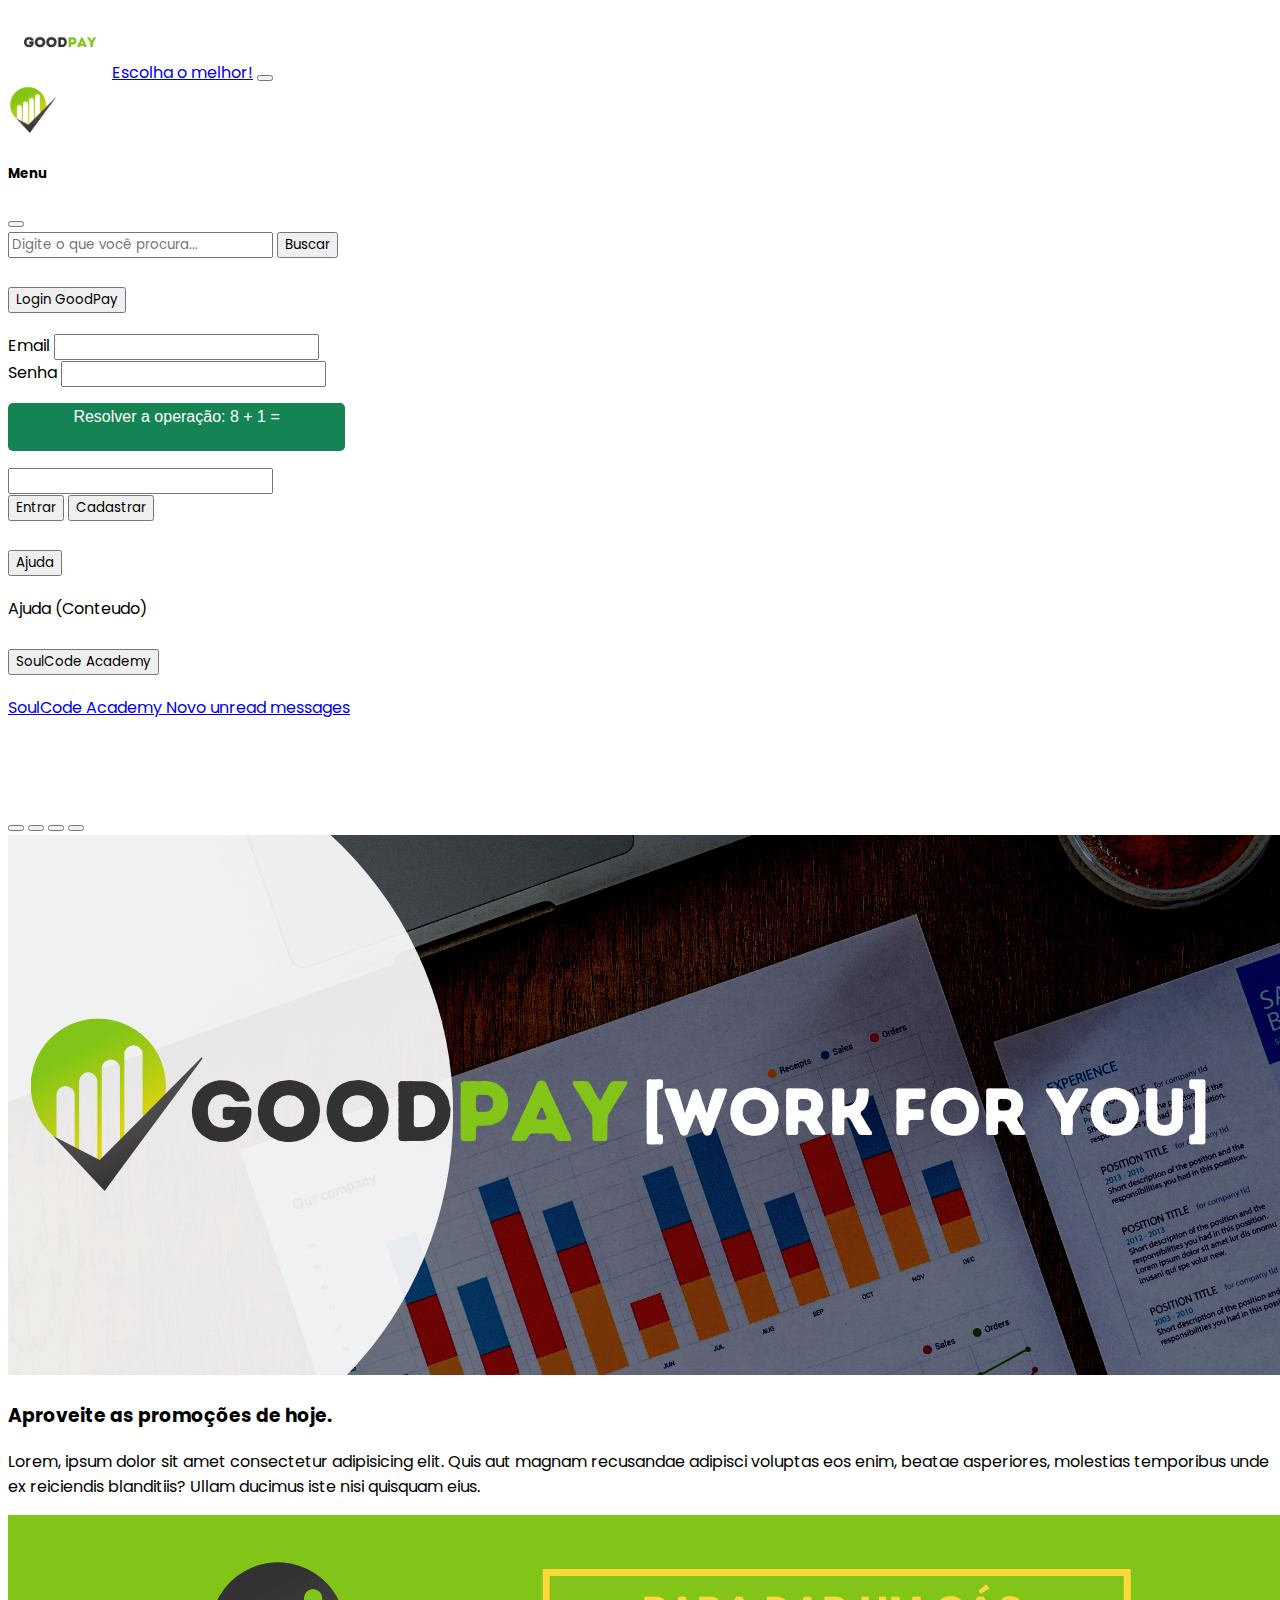
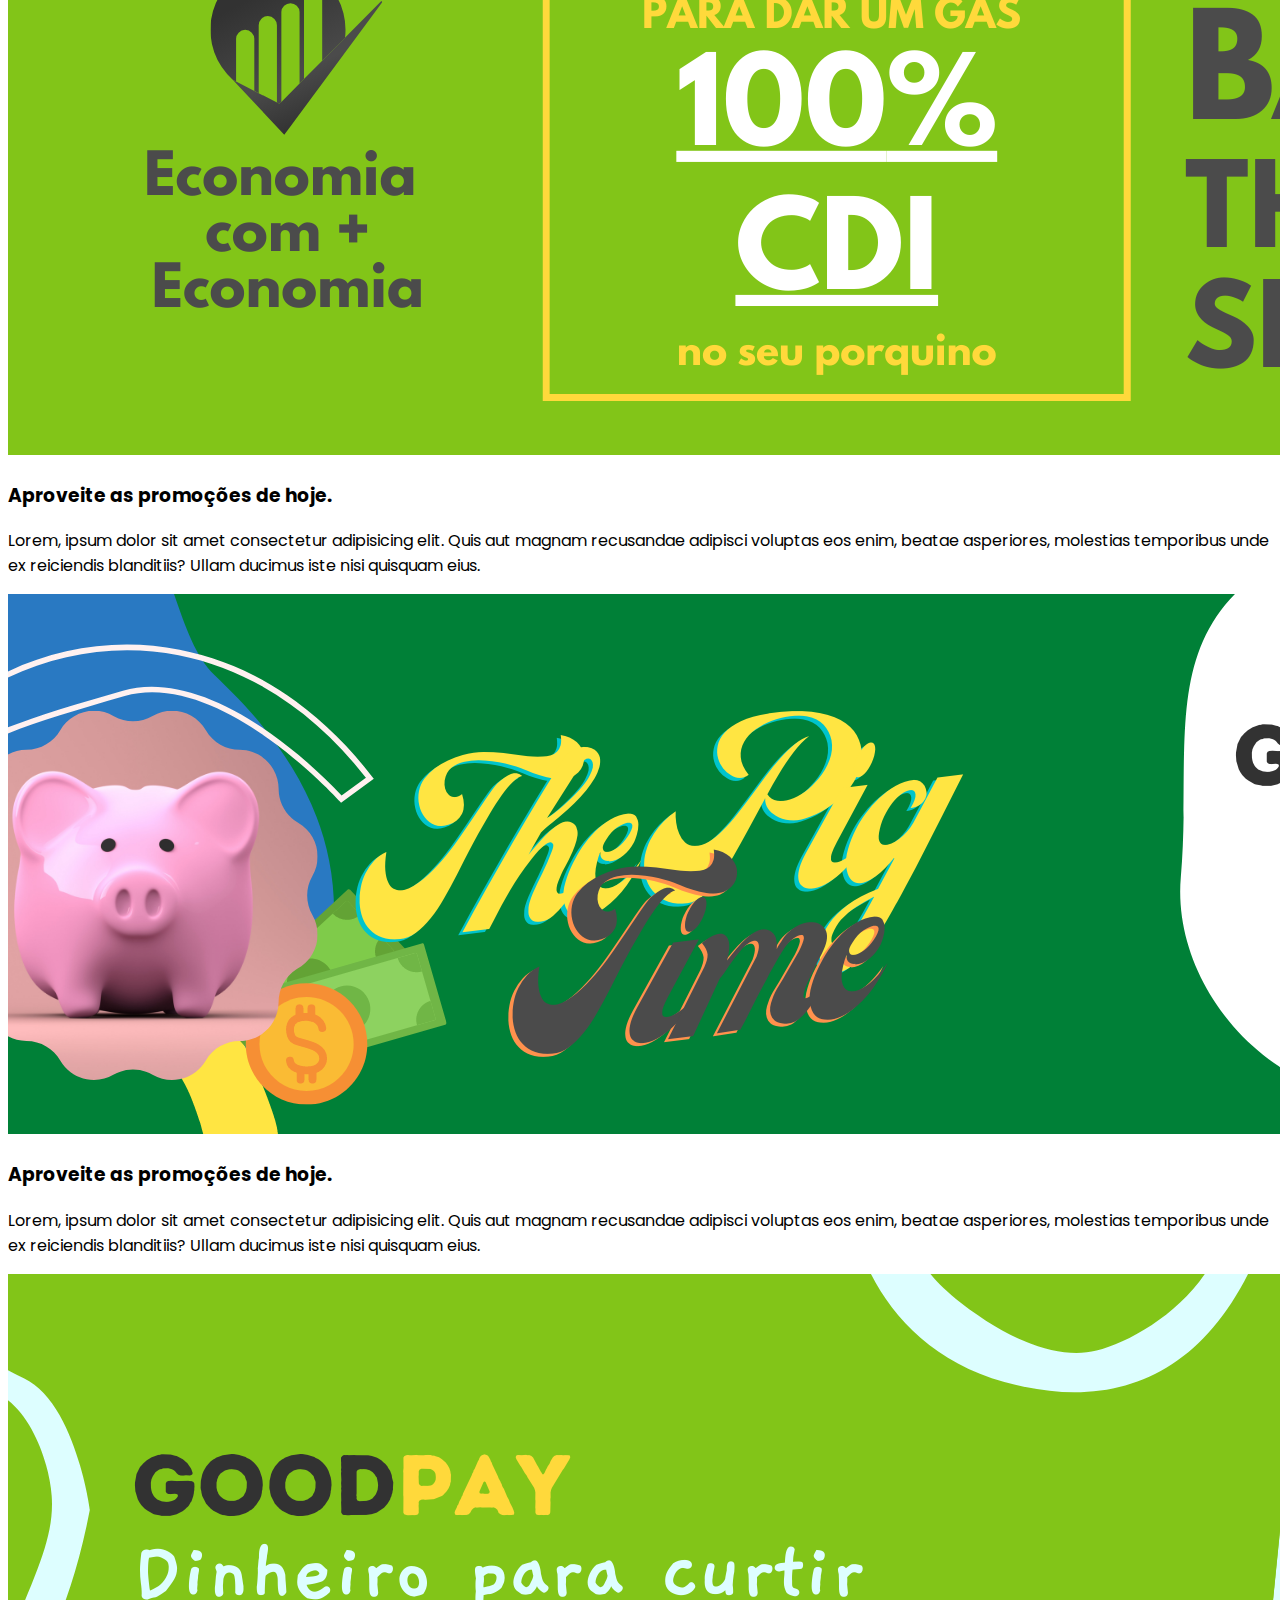
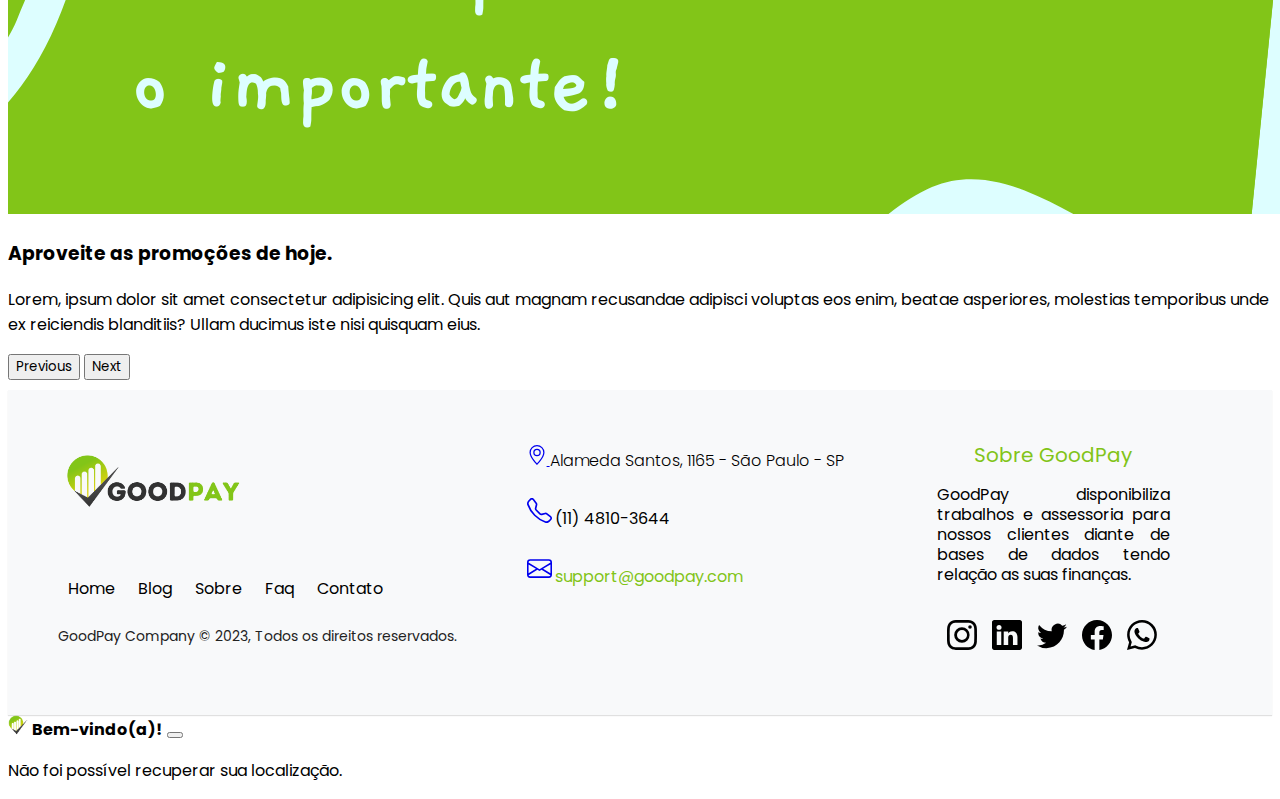
<file: index.html>
<!DOCTYPE html>
<html lang="pt-br">

<head>
    <meta charset="utf-8" />
    <meta name="viewport" content="width=device-width, initial-scale=1" />
    <title>Goodpay</title>
    <link href="https://cdn.jsdelivr.net/npm/bootstrap@5.3.0-alpha1/dist/css/bootstrap.min.css" rel="stylesheet"
        integrity="sha384-GLhlTQ8iRABdZLl6O3oVMWSktQOp6b7In1Zl3/Jr59b6EGGoI1aFkw7cmDA6j6gD" crossorigin="anonymous" />
    <link rel="stylesheet" href="./css/style.css" />
    <link rel="stylesheet" href="./css/geolocation-style.css">
    <link rel="preconnect" href="https://fonts.googleapis.com">
    <link rel="preconnect" href="https://fonts.gstatic.com" crossorigin>
    <link href="https://fonts.googleapis.com/css2?family=Poppins:wght@200;300;400;500&display=swap" rel="stylesheet">
    <link rel="stylesheet" href="css/footer.css">
</head>

<body>
    <header>
        <!-- NAVBAR - INICIO -->
        <nav class="navbar bg-body-tertiary fixed-top">
            <div class="container-fluid">
                <img src="./images/logo/GoodPayBanner.png" alt="Logo Banner" id="logo-header" />
                <a class="navbar-brand" href="#">Escolha o melhor!</a>
                <!-- OFFCANVAS - INICIO -->
                <button class="navbar-toggler" type="button" data-bs-toggle="offcanvas"
                    data-bs-target="#offcanvasNavbar" aria-controls="offcanvasNavbar">
                    <span class="navbar-toggler-icon"></span>
                </button>
                <div class="offcanvas offcanvas-end" tabindex="-1" id="offcanvasNavbar"
                    aria-labelledby="offcanvasNavbarLabel">
                    <div class="offcanvas-header">
                        <img src="./images/logo/GoodPay.png" alt="Logo" />
                        <h5 class="offcanvas-title" id="offcanvasNavbarLabel">Menu</h5>
                        <button type="button" class="btn-close" data-bs-dismiss="offcanvas" aria-label="Close"></button>
                    </div>
                    <div class="offcanvas-body">
                        <form class="d-flex mt-3" role="search">
                            <input class="form-control me-2" type="search" placeholder="Digite o que você procura..."
                                aria-label="Search" />
                            <button class="btn btn-outline-success" type="submit">
                                Buscar
                            </button>
                        </form>
                        <!-- ACCORDION - INICIO -->
                        <div class="accordion accordion-flush mt-4" id="accordionFlushExample">
                            <div class="accordion-item">
                                <h2 class="accordion-header" id="flush-headingOne">
                                    <button class="accordion-button collapsed" type="button" data-bs-toggle="collapse"
                                        data-bs-target="#flush-collapseOne" aria-expanded="false"
                                        aria-controls="flush-collapseOne">
                                        Login GoodPay
                                    </button>
                                </h2>
                                <div id="flush-collapseOne" class="accordion-collapse collapse"
                                    aria-labelledby="flush-headingOne" data-bs-parent="#accordionFlushExample">
                                    <div class="accordion-body">
                                        <!-- FORM LOGIN - INICIO -->
                                        <form>
                                            <div class="input-group input-group-lg mb-3">
                                                <span class="input-group-text"
                                                    id="inputGroup-sizing-default">Email</span>
                                                <input id="email" type="text" required class="form-control"
                                                    aria-label="Sizing example input"
                                                    aria-describedby="inputGroup-sizing-default" />
                                            </div>
                                            <div class="input-group input-group-lg mb-3">
                                                <span class="input-group-text"
                                                    id="inputGroup-sizing-default">Senha</span>
                                                <input id="senha" type="password" required class="form-control"
                                                    aria-label="Sizing example input"
                                                    aria-describedby="inputGroup-sizing-default" />
                                            </div>
                                            
                                            <form action="">
                                                <p id="aleatorio"></p>
                                                <input id="resposta" class="form-control mb-3" type="number" required class="form-control" aria-label="Sizing example input" aria-describedby="inputGroup-sizing-default">
                                                
                                            </form>


                                            <div class="d-grid gap-2">
                                                <button id="btn-entrar" type="button" class="btn btn-outline-success">
                                                    Entrar
                                                </button>
                                                <button class="btn btn-outline-dark" type="button">
                                                    Cadastrar
                                                </button>
                                            </div>
                                        </form>
                                        <!-- FORM LOGIN - FIM-->
                                    </div>
                                </div>
                            </div>
                            <div class="accordion-item">
                                <h2 class="accordion-header" id="flush-headingTwo">
                                    <button class="accordion-button collapsed" type="button" data-bs-toggle="collapse"
                                        data-bs-target="#flush-collapseTwo" aria-expanded="false"
                                        aria-controls="flush-collapseTwo">
                                        Ajuda
                                    </button>
                                </h2>
                                <div id="flush-collapseTwo" class="accordion-collapse collapse"
                                    aria-labelledby="flush-headingTwo" data-bs-parent="#accordionFlushExample">
                                    <div class="accordion-body">Ajuda (Conteudo)</div>
                                </div>
                            </div>
                            <div class="accordion-item">
                                <h2 class="accordion-header" id="flush-headingThree">
                                    <button class="accordion-button collapsed" type="button" data-bs-toggle="collapse"
                                        data-bs-target="#flush-collapseThree" aria-expanded="false"
                                        aria-controls="flush-collapseThree">
                                        SoulCode Academy
                                    </button>
                                </h2>
                                <div id="flush-collapseThree" class="accordion-collapse collapse"
                                    aria-labelledby="flush-headingThree" data-bs-parent="#accordionFlushExample">
                                    <div class="accordion-body">
                                        <a href="https://soulcode.com" target="_blank"
                                            class="btn btn-primary position-relative">
                                            SoulCode Academy
                                            <!-- BADGE - INICIO -->
                                            <span
                                                class="position-absolute top-0 start-100 translate-middle badge rounded-pill bg-danger">
                                                Novo
                                                <span class="visually-hidden">unread messages</span>
                                            </span>
                                            <!-- BADGE - FIM -->
                                        </a>
                                    </div>
                                </div>
                            </div>
                        </div>
                        <!-- ACCORDION - FIM -->
                    </div>
                </div>
                <!-- OFFCANVAS - FIM -->
            </div>
        </nav>
        <!-- NAVBAR - FIM -->
    </header>

    <main class="container">
        <!-- CAROUSEL - INICIO -->
        <div id="carouselExampleIndicators" class="carousel slide">
            <div class="carousel-indicators">
                <button type="button" data-bs-target="#carouselExampleIndicators" data-bs-slide-to="0" class="active"
                    aria-current="true" aria-label="Slide 1"></button>
                <button type="button" data-bs-target="#carouselExampleIndicators" data-bs-slide-to="1"
                    aria-label="Slide 2"></button>
                <button type="button" data-bs-target="#carouselExampleIndicators" data-bs-slide-to="2"
                    aria-label="Slide 3"></button>
                <button type="button" data-bs-target="#carouselExampleIndicators" data-bs-slide-to="3"
                    aria-label="Slide 4"></button>
            </div>
            <div class="carousel-inner">
                <div class="carousel-item active">
                    <!-- CARD1 - INICIO -->
                    <div class="card">
                        <img src="./images/banner/BannerGoodPay.png" class="d-block w-100" alt="Banner Carousel" />
                        <div class="card-body">
                            <h3 class="card-title">Aproveite as promoções de hoje.</h3>
                            <p class="card-text">
                                Lorem, ipsum dolor sit amet consectetur adipisicing elit. Quis
                                aut magnam recusandae adipisci voluptas eos enim, beatae
                                asperiores, molestias temporibus unde ex reiciendis
                                blanditiis? Ullam ducimus iste nisi quisquam eius.
                            </p>
                        </div>
                    </div>
                    <!-- CARD1 - FIM -->
                </div>
                <div class="carousel-item">
                    <!-- CARD2 - INICIO -->
                    <div class="card">
                        <img src="./images/banner/BannerGoodPay2.png" class="d-block w-100" alt="Banner Carousel" />
                        <div class="card-body">
                            <h3 class="card-title">Aproveite as promoções de hoje.</h3>
                            <p class="card-text">
                                Lorem, ipsum dolor sit amet consectetur adipisicing elit. Quis
                                aut magnam recusandae adipisci voluptas eos enim, beatae
                                asperiores, molestias temporibus unde ex reiciendis
                                blanditiis? Ullam ducimus iste nisi quisquam eius.
                            </p>
                        </div>
                    </div>
                    <!-- CARD2 - FIM -->
                </div>
                <div class="carousel-item">
                    <!-- CARD3 - INICIO -->
                    <div class="card">
                        <img src="./images/banner/BannerGoodPay3.png" class="d-block w-100" alt="Banner Carousel" />
                        <div class="card-body">
                            <h3 class="card-title">Aproveite as promoções de hoje.</h3>
                            <p class="card-text">
                                Lorem, ipsum dolor sit amet consectetur adipisicing elit. Quis
                                aut magnam recusandae adipisci voluptas eos enim, beatae
                                asperiores, molestias temporibus unde ex reiciendis
                                blanditiis? Ullam ducimus iste nisi quisquam eius.
                            </p>
                        </div>
                    </div>
                    <!-- CARD3 - FIM -->
                </div>
                <div class="carousel-item">
                    <!-- CARD4 - INICIO -->
                    <div class="card">
                        <img src="./images/banner/BannerGoodPay4.png" class="d-block w-100" alt="Banner Carousel" />
                        <div class="card-body">
                            <h3 class="card-title">Aproveite as promoções de hoje.</h3>
                            <p class="card-text">
                                Lorem, ipsum dolor sit amet consectetur adipisicing elit. Quis
                                aut magnam recusandae adipisci voluptas eos enim, beatae
                                asperiores, molestias temporibus unde ex reiciendis
                                blanditiis? Ullam ducimus iste nisi quisquam eius.
                            </p>
                        </div>
                    </div>
                    <!-- CARD4 - FIM -->
                </div>
            </div>
            <button class="carousel-control-prev" type="button" data-bs-target="#carouselExampleIndicators"
                data-bs-slide="prev">
                <span class="carousel-control-prev-icon" aria-hidden="true"></span>
                <span class="visually-hidden">Previous</span>
            </button>
            <button class="carousel-control-next" type="button" data-bs-target="#carouselExampleIndicators"
                data-bs-slide="next">
                <span class="carousel-control-next-icon" aria-hidden="true"></span>
                <span class="visually-hidden">Next</span>
            </button>
        </div>
        <!-- CAROUSEL - FIM -->        
    </main>
    <!-- Footer Inicio -->
    <footer class="footer-distributed">
        <div id="principal">
        <div class="footer-left">
            <img id="logoFooter" src="./images/logo/goodplayH.png" alt="" />

            <p class="footer-links">
                <a href="#" class="link-1">Home</a>
                
                <a href="#" class="link-1">Blog</a>
            
                
            
                <a href="#" class="link-1">Sobre</a>
                
                <a href="#" class="link-1">Faq</a>
                
                <a href="#" class="link-1">Contato</a>
            </p>

            <p class="footer-company-name">GoodPay Company © 2023, Todos os direitos reservados.</p>
        </div>

        <div class="footer-center">
            <div>
                <a href="https://www.google.com/maps/dir/-22.7241264,-43.5152322/soulcode/@-22.9919308,-47.3220165,7z/data=!3m1!4b1!4m9!4m8!1m1!4e1!1m5!1m1!1s0x94ce5746406ee8f7:0x32bbd06ffc892321!2m2!1d-46.6542042!2d-23.5655554" target="_blank"><svg xmlns="http://www.w3.org/2000/svg" width="20" height="20" fill="currentColor"
                        class="bi bi-geo-alt" viewBox="0 0 16 16">
                        <path
                            d="M12.166 8.94c-.524 1.062-1.234 2.12-1.96 3.07A31.493 31.493 0 0 1 8 14.58a31.481 31.481 0 0 1-2.206-2.57c-.726-.95-1.436-2.008-1.96-3.07C3.304 7.867 3 6.862 3 6a5 5 0 0 1 10 0c0 .862-.305 1.867-.834 2.94zM8 16s6-5.686 6-10A6 6 0 0 0 2 6c0 4.314 6 10 6 10z" />
                        <path d="M8 8a2 2 0 1 1 0-4 2 2 0 0 1 0 4zm0 1a3 3 0 1 0 0-6 3 3 0 0 0 0 6z" />
                    </svg>
                </a>

                <p><span id="endereco">Alameda Santos, 1165 - São Paulo - SP </span></p>
            </div>
            <br />
            <div>
                <a href="#"><svg xmlns="http://www.w3.org/2000/svg" width="25px" height="25px" fill="currentColor"
                        class="bi bi-telephone" viewBox="0 0 16 16">
                        <path
                            d="M3.654 1.328a.678.678 0 0 0-1.015-.063L1.605 2.3c-.483.484-.661 1.169-.45 1.77a17.568 17.568 0 0 0 4.168 6.608 17.569 17.569 0 0 0 6.608 4.168c.601.211 1.286.033 1.77-.45l1.034-1.034a.678.678 0 0 0-.063-1.015l-2.307-1.794a.678.678 0 0 0-.58-.122l-2.19.547a1.745 1.745 0 0 1-1.657-.459L5.482 8.062a1.745 1.745 0 0 1-.46-1.657l.548-2.19a.678.678 0 0 0-.122-.58L3.654 1.328zM1.884.511a1.745 1.745 0 0 1 2.612.163L6.29 2.98c.329.423.445.974.315 1.494l-.547 2.19a.678.678 0 0 0 .178.643l2.457 2.457a.678.678 0 0 0 .644.178l2.189-.547a1.745 1.745 0 0 1 1.494.315l2.306 1.794c.829.645.905 1.87.163 2.611l-1.034 1.034c-.74.74-1.846 1.065-2.877.702a18.634 18.634 0 0 1-7.01-4.42 18.634 18.634 0 0 1-4.42-7.009c-.362-1.03-.037-2.137.703-2.877L1.885.511z" />
                    </svg></a>
                <p>(11) 4810-3644</p>
            </div>
            <br />
            <div >
                <a href="#"><svg xmlns="http://www.w3.org/2000/svg" width="25px" height="25px" fill="currentColor"
                        class="bi bi-envelope" viewBox="0 0 16 16">
                        <path
                            d="M0 4a2 2 0 0 1 2-2h12a2 2 0 0 1 2 2v8a2 2 0 0 1-2 2H2a2 2 0 0 1-2-2V4Zm2-1a1 1 0 0 0-1 1v.217l7 4.2 7-4.2V4a1 1 0 0 0-1-1H2Zm13 2.383-4.708 2.825L15 11.105V5.383Zm-.034 6.876-5.64-3.471L8 9.583l-1.326-.795-5.64 3.47A1 1 0 0 0 2 13h12a1 1 0 0 0 .966-.741ZM1 11.105l4.708-2.897L1 5.383v5.722Z" />
                    </svg></a>
                <p><a href="#" id="email">support@goodpay.com</a></p>
            </div>
        </div>

        <div class="footer-right">
            <p class="footer-company-about">
                <span>Sobre GoodPay</span>
                GoodPay disponibiliza trabalhos e assessoria para nossos clientes diante de bases de dados tendo relação as suas finanças. </p>
            </p>

            <div class="footer-icons">
                <a href="#" class="iconsFooter">
                    <svg xmlns="http://www.w3.org/2000/svg" width="30px" height="30px" fill=""
                        class="bi bi-instagram" viewBox="0 0 16 16">
                        <path
                            d="M8 0C5.829 0 5.556.01 4.703.048 3.85.088 3.269.222 2.76.42a3.917 3.917 0 0 0-1.417.923A3.927 3.927 0 0 0 .42 2.76C.222 3.268.087 3.85.048 4.7.01 5.555 0 5.827 0 8.001c0 2.172.01 2.444.048 3.297.04.852.174 1.433.372 1.942.205.526.478.972.923 1.417.444.445.89.719 1.416.923.51.198 1.09.333 1.942.372C5.555 15.99 5.827 16 8 16s2.444-.01 3.298-.048c.851-.04 1.434-.174 1.943-.372a3.916 3.916 0 0 0 1.416-.923c.445-.445.718-.891.923-1.417.197-.509.332-1.09.372-1.942C15.99 10.445 16 10.173 16 8s-.01-2.445-.048-3.299c-.04-.851-.175-1.433-.372-1.941a3.926 3.926 0 0 0-.923-1.417A3.911 3.911 0 0 0 13.24.42c-.51-.198-1.092-.333-1.943-.372C10.443.01 10.172 0 7.998 0h.003zm-.717 1.442h.718c2.136 0 2.389.007 3.232.046.78.035 1.204.166 1.486.275.373.145.64.319.92.599.28.28.453.546.598.92.11.281.24.705.275 1.485.039.843.047 1.096.047 3.231s-.008 2.389-.047 3.232c-.035.78-.166 1.203-.275 1.485a2.47 2.47 0 0 1-.599.919c-.28.28-.546.453-.92.598-.28.11-.704.24-1.485.276-.843.038-1.096.047-3.232.047s-2.39-.009-3.233-.047c-.78-.036-1.203-.166-1.485-.276a2.478 2.478 0 0 1-.92-.598 2.48 2.48 0 0 1-.6-.92c-.109-.281-.24-.705-.275-1.485-.038-.843-.046-1.096-.046-3.233 0-2.136.008-2.388.046-3.231.036-.78.166-1.204.276-1.486.145-.373.319-.64.599-.92.28-.28.546-.453.92-.598.282-.11.705-.24 1.485-.276.738-.034 1.024-.044 2.515-.045v.002zm4.988 1.328a.96.96 0 1 0 0 1.92.96.96 0 0 0 0-1.92zm-4.27 1.122a4.109 4.109 0 1 0 0 8.217 4.109 4.109 0 0 0 0-8.217zm0 1.441a2.667 2.667 0 1 1 0 5.334 2.667 2.667 0 0 1 0-5.334z" />
                    </svg></a>

                <a href="#" class="iconsFooter"><svg xmlns="http://www.w3.org/2000/svg" width="30px" height="30px" fill=""
                        class="bi bi-linkedin" viewBox="0 0 16 16">
                        <path
                            d="M0 1.146C0 .513.526 0 1.175 0h13.65C15.474 0 16 .513 16 1.146v13.708c0 .633-.526 1.146-1.175 1.146H1.175C.526 16 0 15.487 0 14.854V1.146zm4.943 12.248V6.169H2.542v7.225h2.401zm-1.2-8.212c.837 0 1.358-.554 1.358-1.248-.015-.709-.52-1.248-1.342-1.248-.822 0-1.359.54-1.359 1.248 0 .694.521 1.248 1.327 1.248h.016zm4.908 8.212V9.359c0-.216.016-.432.08-.586.173-.431.568-.878 1.232-.878.869 0 1.216.662 1.216 1.634v3.865h2.401V9.25c0-2.22-1.184-3.252-2.764-3.252-1.274 0-1.845.7-2.165 1.193v.025h-.016a5.54 5.54 0 0 1 .016-.025V6.169h-2.4c.03.678 0 7.225 0 7.225h2.4z" />
                    </svg></a>

                    <a href="#" class="iconsFooter">
                        <svg xmlns="http://www.w3.org/2000/svg" width="30px" height="30px" fill="" class="bi bi-twitter" viewBox="0 0 16 16">
                            <path d="M5.026 15c6.038 0 9.341-5.003 9.341-9.334 0-.14 0-.282-.006-.422A6.685 6.685 0 0 0 16 3.542a6.658 6.658 0 0 1-1.889.518 3.301 3.301 0 0 0 1.447-1.817 6.533 6.533 0 0 1-2.087.793A3.286 3.286 0 0 0 7.875 6.03a9.325 9.325 0 0 1-6.767-3.429 3.289 3.289 0 0 0 1.018 4.382A3.323 3.323 0 0 1 .64 6.575v.045a3.288 3.288 0 0 0 2.632 3.218 3.203 3.203 0 0 1-.865.115 3.23 3.23 0 0 1-.614-.057 3.283 3.283 0 0 0 3.067 2.277A6.588 6.588 0 0 1 .78 13.58a6.32 6.32 0 0 1-.78-.045A9.344 9.344 0 0 0 5.026 15z"/>
                          </svg>
                    </a>
                    <a href="#" class="iconsFooter">
                        <svg xmlns="http://www.w3.org/2000/svg" width="30px" height="30px" fill="" class="bi bi-facebook" viewBox="0 0 16 16">
                            <path d="M16 8.049c0-4.446-3.582-8.05-8-8.05C3.58 0-.002 3.603-.002 8.05c0 4.017 2.926 7.347 6.75 7.951v-5.625h-2.03V8.05H6.75V6.275c0-2.017 1.195-3.131 3.022-3.131.876 0 1.791.157 1.791.157v1.98h-1.009c-.993 0-1.303.621-1.303 1.258v1.51h2.218l-.354 2.326H9.25V16c3.824-.604 6.75-3.934 6.75-7.951z"/>
                          </svg>
                    </a>
                    <a href="#" class="iconsFooter">
                        <svg xmlns="http://www.w3.org/2000/svg" width="30px" height="30px" fill="" class="bi bi-whatsapp" viewBox="0 0 16 16">
                            <path d="M13.601 2.326A7.854 7.854 0 0 0 7.994 0C3.627 0 .068 3.558.064 7.926c0 1.399.366 2.76 1.057 3.965L0 16l4.204-1.102a7.933 7.933 0 0 0 3.79.965h.004c4.368 0 7.926-3.558 7.93-7.93A7.898 7.898 0 0 0 13.6 2.326zM7.994 14.521a6.573 6.573 0 0 1-3.356-.92l-.24-.144-2.494.654.666-2.433-.156-.251a6.56 6.56 0 0 1-1.007-3.505c0-3.626 2.957-6.584 6.591-6.584a6.56 6.56 0 0 1 4.66 1.931 6.557 6.557 0 0 1 1.928 4.66c-.004 3.639-2.961 6.592-6.592 6.592zm3.615-4.934c-.197-.099-1.17-.578-1.353-.646-.182-.065-.315-.099-.445.099-.133.197-.513.646-.627.775-.114.133-.232.148-.43.05-.197-.1-.836-.308-1.592-.985-.59-.525-.985-1.175-1.103-1.372-.114-.198-.011-.304.088-.403.087-.088.197-.232.296-.346.1-.114.133-.198.198-.33.065-.134.034-.248-.015-.347-.05-.099-.445-1.076-.612-1.47-.16-.389-.323-.335-.445-.34-.114-.007-.247-.007-.38-.007a.729.729 0 0 0-.529.247c-.182.198-.691.677-.691 1.654 0 .977.71 1.916.81 2.049.098.133 1.394 2.132 3.383 2.992.47.205.84.326 1.129.418.475.152.904.129 1.246.08.38-.058 1.171-.48 1.338-.943.164-.464.164-.86.114-.943-.049-.084-.182-.133-.38-.232z"/>
                          </svg>
                    </a>
            </div>
        </div>
    </div>
    </footer>
    <!-- Footer Fim -->

    <!-- Toast Geolocalização -->
    <div class="toast-container position-fixed bottom-0 end-0 p-3">
        <div id="geolocationToast" class="toast" role="alert" aria-live="assertive" aria-atomic="true">
            <div class="toast-header">
                <img src="./images/logo/GoodPay.png" class="rounded me-2" alt="Logo GoodPay">
                <strong class="me-auto">Bem-vindo(a)!</strong>
                <button type="button" class="btn-close" data-bs-dismiss="toast" aria-label="Close"></button>
            </div>
            <div class="toast-body">
                <p id="text-geolocation">Não foi possível recuperar sua localização.</p>
            </div>
        </div>
    </div>
    <!-- FIM Toast Geolocalização -->
    <script src="https://cdn.jsdelivr.net/npm/bootstrap@5.3.0-alpha1/dist/js/bootstrap.bundle.min.js"
        integrity="sha384-w76AqPfDkMBDXo30jS1Sgez6pr3x5MlQ1ZAGC+nuZB+EYdgRZgiwxhTBTkF7CXvN"
        crossorigin="anonymous"></script>
    <script src="./scripts/main.js"></script>
    <script src="./scripts/geolocation-script.js"></script>
</body>

</html>
</file>
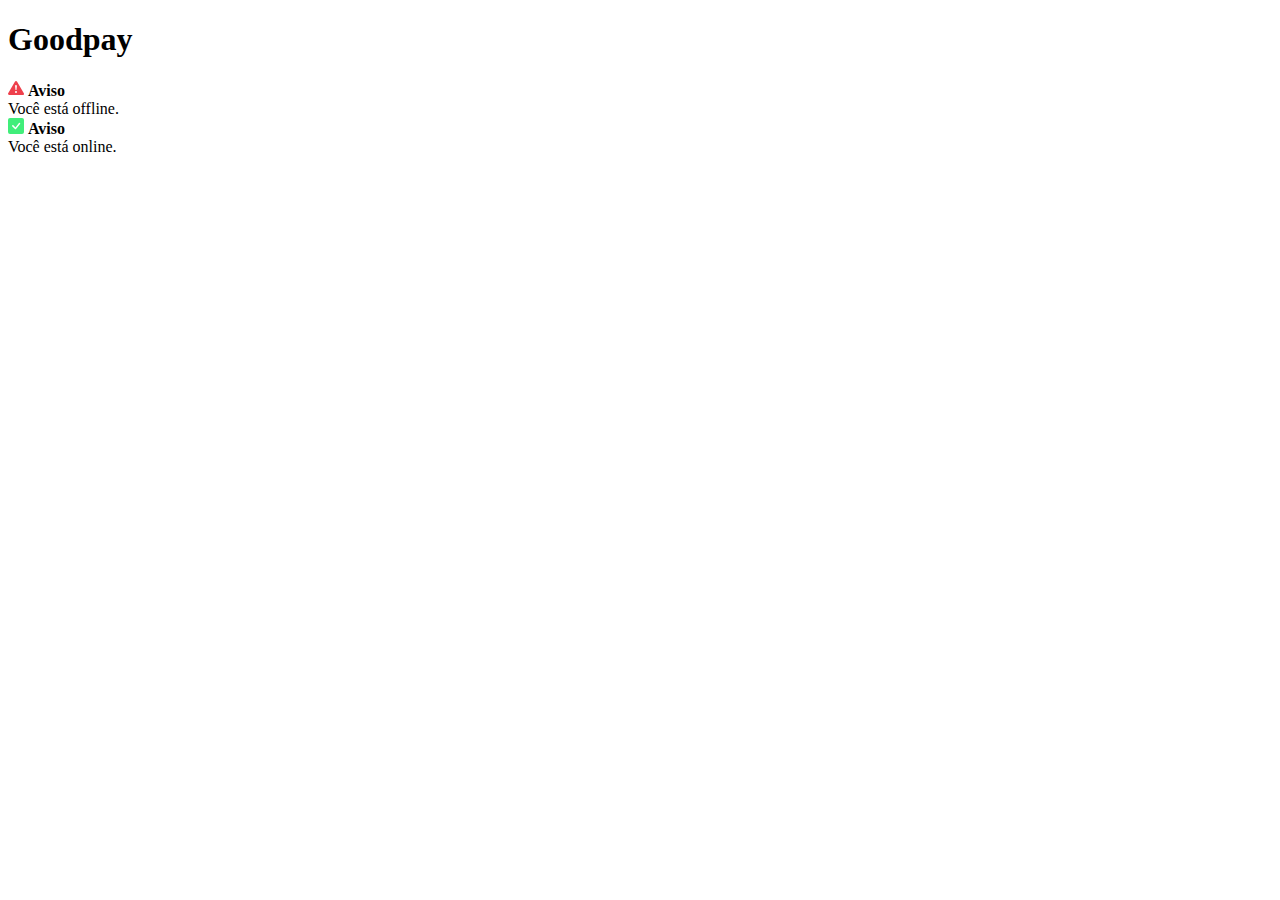
<file: app.html>
<!DOCTYPE html>
<html lang="pt-br">

<head>
  <meta charset="UTF-8" />
  <meta http-equiv="X-UA-Compatible" content="IE=edge" />
  <meta name="viewport" content="width=device-width, initial-scale=1.0" />
  <title>Bem-vindo(a)!</title>
  <link href="https://cdn.jsdelivr.net/npm/bootstrap@5.3.0-alpha1/dist/css/bootstrap.min.css" rel="stylesheet"
    integrity="sha384-GLhlTQ8iRABdZLl6O3oVMWSktQOp6b7In1Zl3/Jr59b6EGGoI1aFkw7cmDA6j6gD" crossorigin="anonymous" />
</head>

<body>
  <h1>Goodpay</h1>

  <div class="toast-container position-fixed bottom-0 end-0 p-3">
    <div id="offlineToast" class="toast" role="alert" aria-live="assertive" aria-atomic="true" data-bs-autohide="false">
      <div class="toast-header">
        <svg xmlns="http://www.w3.org/2000/svg" width="16" height="16" fill="#EE404C" class="bi bi-exclamation-triangle-fill" viewBox="0 0 16 16">
          <path d="M8.982 1.566a1.13 1.13 0 0 0-1.96 0L.165 13.233c-.457.778.091 1.767.98 1.767h13.713c.889 0 1.438-.99.98-1.767L8.982 1.566zM8 5c.535 0 .954.462.9.995l-.35 3.507a.552.552 0 0 1-1.1 0L7.1 5.995A.905.905 0 0 1 8 5zm.002 6a1 1 0 1 1 0 2 1 1 0 0 1 0-2z"/>
        </svg>
        <strong class="me-auto ms-2">Aviso</strong>
      </div>
      <div class="toast-body">
        Você está offline.
      </div>
    </div>
  </div>

  <div class="toast-container position-fixed bottom-0 end-0 p-3">
    <div id="onlineToast" class="toast" role="alert" aria-live="assertive" aria-atomic="true">
      <div class="toast-header">
        <svg xmlns="http://www.w3.org/2000/svg" width="16" height="16" fill="#40ee7a" class="bi bi-check-square-fill" viewBox="0 0 16 16">
          <path d="M2 0a2 2 0 0 0-2 2v12a2 2 0 0 0 2 2h12a2 2 0 0 0 2-2V2a2 2 0 0 0-2-2H2zm10.03 4.97a.75.75 0 0 1 .011 1.05l-3.992 4.99a.75.75 0 0 1-1.08.02L4.324 8.384a.75.75 0 1 1 1.06-1.06l2.094 2.093 3.473-4.425a.75.75 0 0 1 1.08-.022z"/>
        </svg>
        <strong class="me-auto ms-2">Aviso</strong>
      </div>
      <div class="toast-body">
        Você está online.
      </div>
    </div>
  </div>

  <script src="https://cdn.jsdelivr.net/npm/bootstrap@5.3.0-alpha1/dist/js/bootstrap.bundle.min.js"
    integrity="sha384-w76AqPfDkMBDXo30jS1Sgez6pr3x5MlQ1ZAGC+nuZB+EYdgRZgiwxhTBTkF7CXvN"
    crossorigin="anonymous"></script>
  <script src="./scripts/offlineToast-script.js"></script>
</body>

</html>
</file>
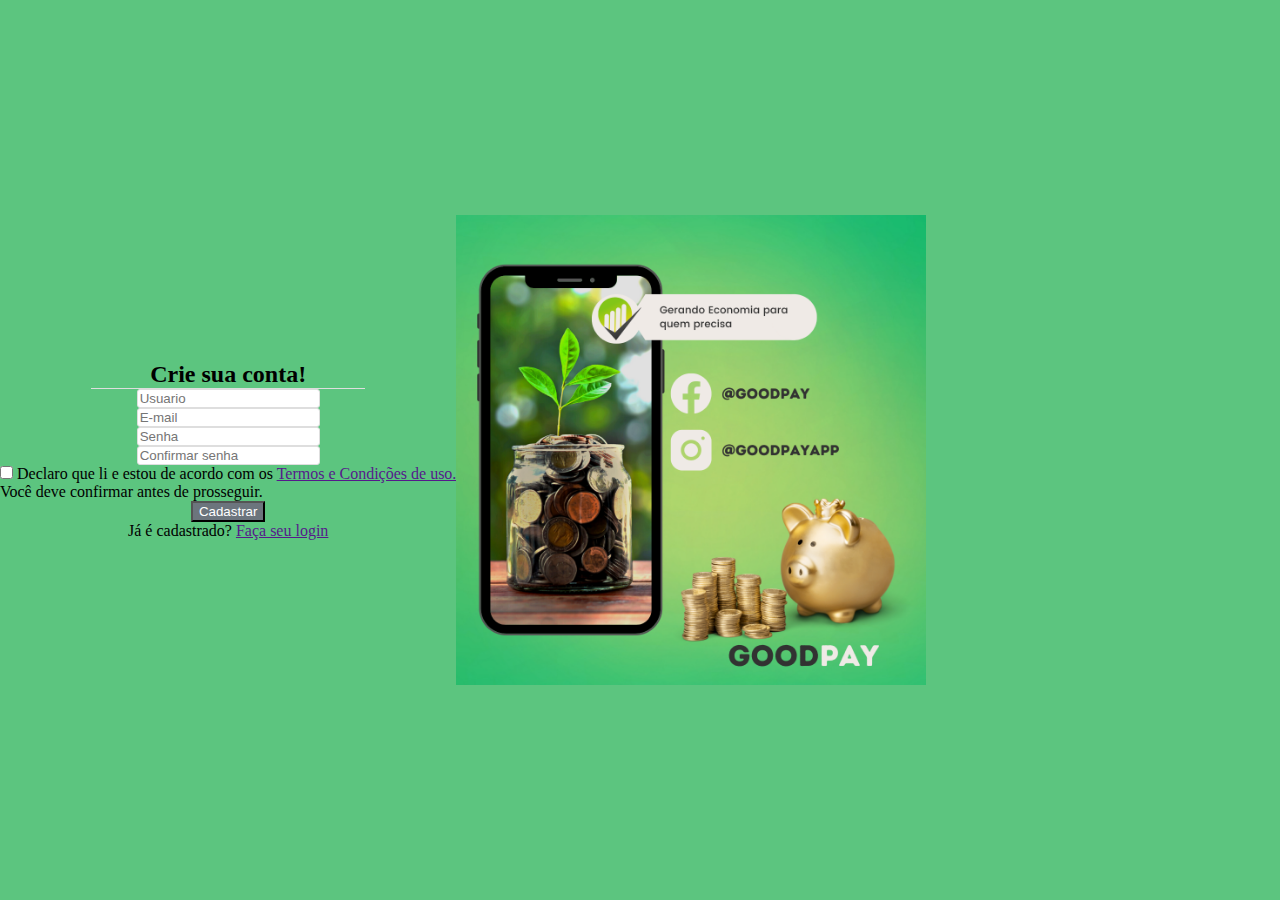
<file: cadastro-com-validacao.html>
<!DOCTYPE html>
<html lang="pt-br">
  <head>
    <meta charset="UTF-8" />
    <meta http-equiv="X-UA-Compatible" content="IE=edge" />
    <meta name="viewport" content="width=device-width, initial-scale=1.0" />
    <link
      rel="shortcut icon"
      href="./images/logo/GoodPay.png"
      type="image/x-icon"
    />
    <link rel="stylesheet" href="./css/pagcadastro.css" />
    <link
      href="https://cdn.jsdelivr.net/npm/bootstrap@5.3.0-alpha1/dist/css/bootstrap.min.css"
      rel="stylesheet"
      integrity="sha384-GLhlTQ8iRABdZLl6O3oVMWSktQOp6b7In1Zl3/Jr59b6EGGoI1aFkw7cmDA6j6gD"
      crossorigin="anonymous"
    />

    <title>Página de Cadastro</title>
  </head>

  <body>
    <div class="container">
      <form name="formuser" class="col g-3 needs-validation" novalidate>
        <h2>Crie sua conta!</h2>
        <div class="linha"></div>
        <div class="col-md-7">
          <label for="usuario" class="form-label"></label>
          <input
            type="text"
            class="form-control"
            placeholder="Usuario"
            id="usuario"
            required
          />
        </div>

        <div class="col-md-7">
          <label for="email" class="form-label"></label>
          <input
            type="email"
            class="form-control"
            placeholder="E-mail"
            id="email"
            required
          />
        </div>
        <!-- usar o on-focus para comparar as senhas  -->
        <div class="col-md-7">
          <label for="password" class="form-label"></label>
          <input
            type="password"
            class="form-control"
            placeholder="Senha"
            id="password"
            required
          />
        </div>
        <!-- usar o onfocus para verificar senhas iguais -->
        <div class="col-md-7">
          <label for="passwordConf" class="form-label"></label>
          <input
            type="password"
            class="form-control"
            name="password"
            placeholder="Confirmar senha"
            id="passwordConf"
            required
          />
        </div>

        <div class="col-md-7">
          <div class="form-check">
            <input
              class="form-check-input"
              type="checkbox"
              name="passwordConf"
              value=""
              id="invalidCheck"
              required
            />
            <label class="form-check-label" for="invalidCheck">
              Declaro que li e estou de acordo com os
              <a href="">Termos e Condições de uso.</a>
            </label>
            <div class="invalid-feedback">
              Você deve confirmar antes de prosseguir.
            </div>
          </div>
        </div>
        <div class="col-7">
          <button
            class="btn cor col-md-12"
            type="submit"
            id="buttonCadastro"
            onclick="confereSenha()"
          >
            Cadastrar
          </button>
        </div>
        <div class="col-md-7">
          <div class="form-check">
            <p>Já é cadastrado? <a href="">Faça seu login</a></p>
          </div>
        </div>
      </form>
      <img
        src="./images/quadrado/2.png"
        class="imagem-esquerda"
        alt="imagem goodpay"
      />
    </div>

    <script
      src="https://cdn.jsdelivr.net/npm/bootstrap@5.3.0-alpha1/dist/
js/bootstrap.bundle.min.js"
      integrity="sha384-w76AqPfDkMBDXo30jS1Sgez6pr3x5MlQ1ZAGC+nuZB
+EYdgRZgiwxhTBTkF7CXvN"
      crossorigin="anonymous"
    ></script>
    <script src="./scripts/cadastroComValidacao.js"></script>
  </body>
</html>
</file>
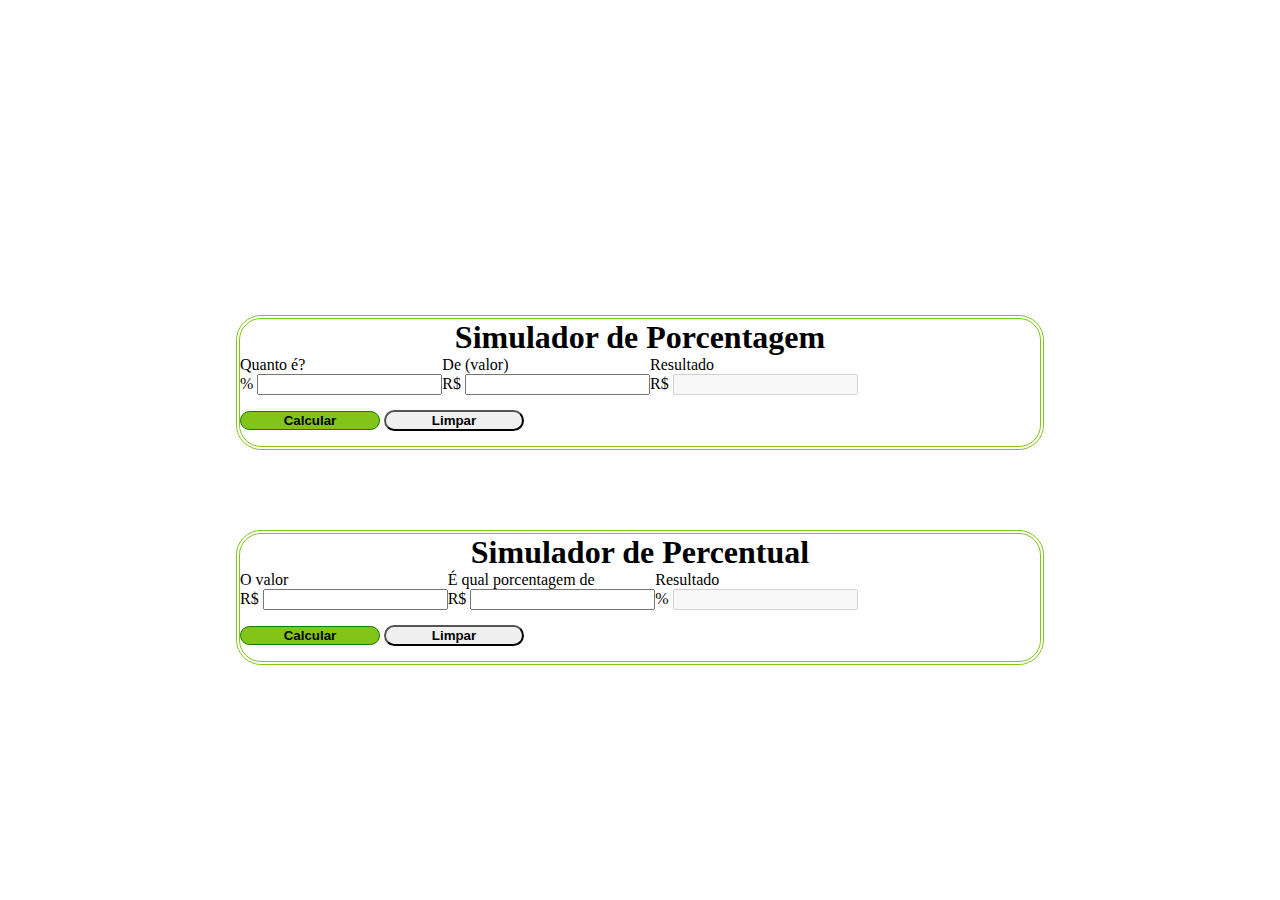
<file: calculadora-porcentagem-simples.html>
<!DOCTYPE html>
<html lang="en">
  <head>
    <meta charset="UTF-8" />
    <meta http-equiv="X-UA-Compatible" content="IE=edge" />
    <meta name="viewport" content="width=device-width, initial-scale=1.0" />
    <!-- Favcon -->
    <link
      rel="shortcut icon"
      href="./images/logo/GoodPay.png"
      type="image/x-icon"
    />
    <!-- Link do CSS da página da Calculadora -->
    <link rel="stylesheet" href="./css/style-calc-pt.css" />
    <link
      href="https://cdn.jsdelivr.net/npm/bootstrap@5.3.0-alpha1/dist/css/bootstrap.min.css"
      rel="stylesheet"
      integrity="sha384-GLhlTQ8iRABdZLl6O3oVMWSktQOp6b7In1Zl3/Jr59b6EGGoI1aFkw7cmDA6j6gD"
      crossorigin="anonymous"
    />
    <title>Calculadora de Porcentagem Simples</title>
  </head>

  <body>
    <div class="centralizar">
      <form class="calc">
        <h1>Simulador de Porcentagem</h1>
        <div class="d-flex justify-content-around tamanho-entrada">
          <!-- --------------- QUANTO É --------------- -->
          <div class="form-group">
            <label for="valorNumerico">Quanto é?</label>
            <div class="input-group input-group-sm mb-3">
              <span class="input-group-text" id="inputGroup-sizing-sm">%</span>
              <input
                type="number"
                id="porcentagemVal1"
                min="0"
                class="form-control"
                aria-label="Sizing example input"
                aria-describedby="inputGroup-sizing-sm"
              />
            </div>
          </div>

          <!-- --------------- VALOR --------------- -->
          <div class="form-group">
            <label for="valorNumerico">De (valor)</label>
            <div class="input-group input-group-sm mb-3">
              <span class="input-group-text" id="inputGroup-sizing-sm">R$</span>
              <input
                type="number"
                id="valorNumerico1"
                min="0"
                class="form-control"
                aria-label="Sizing example input"
                aria-describedby="inputGroup-sizing-sm"
              />
            </div>
          </div>

          <!-- --------------- RESULTADO --------------- -->
          <div class="form-group">
            <label for="resultadoCalc1">Resultado</label>
            <div class="input-group input-group-sm mb-3">
              <span class="input-group-text" id="inputGroup-sizing-sm">R$</span>
              <input
                type="text"
                class="form-control"
                id="resultadoCalc1"
                disabled
                aria-label="Sizing example input"
                aria-describedby="inputGroup-sizing-sm"
              />
            </div>
          </div>
        </div>

        <!-- --------------- BOTÕES --------------- -->
        <div class="d-grid gap-2 d-md-flex justify-content-md-end margem">
          <button
            class="btn btn-hover btn-bg"
            type="button"
            id="botaoCalcular1"
          >
            Calcular
          </button>
          <button class="btn" type="reset">Limpar</button>
        </div>
      </form>
      <form class="calc">
        <h1>Simulador de Percentual</h1>
        <div class="d-flex justify-content-around tamanho-entrada">
          <!-- --------------- QUANTO É --------------- -->
          <div class="form-group">
            <label for="valorNumerico">O valor</label>
            <div class="input-group input-group-sm mb-3">
              <span class="input-group-text" id="inputGroup-sizing-sm">R$</span>
              <input
                type="number"
                id="valorNumeroVal2"
                min="0"
                class="form-control"
                aria-label="Sizing example input"
                aria-describedby="inputGroup-sizing-sm"
              />
            </div>
          </div>

          <!-- --------------- VALOR --------------- -->
          <div class="form-group">
            <label for="valorNumerico">É qual porcentagem de</label>
            <div class="input-group input-group-sm mb-3">
              <span class="input-group-text" id="inputGroup-sizing-sm">R$</span>
              <input
                type="number"
                id="valorNumeroVal3"
                min="0"
                class="form-control"
                aria-label="Sizing example input"
                aria-describedby="inputGroup-sizing-sm"
              />
            </div>
          </div>

          <!-- --------------- RESULTADO --------------- -->
          <div class="form-group">
            <label for="resultadoCalc1">Resultado</label>
            <div class="input-group input-group-sm mb-3">
              <span class="input-group-text" id="inputGroup-sizing-sm">%</span>
              <input
                type="text"
                class="form-control"
                id="resultadoCalc"
                disabled
                aria-label="Sizing example input"
                aria-describedby="inputGroup-sizing-sm"
              />
            </div>
          </div>
        </div>

        <!-- --------------- BOTÕES --------------- -->
        <div class="d-grid gap-2 d-md-flex justify-content-md-end margem">
          <button
            class="btn btn-hover btn-bg"
            type="button"
            id="botaoCalcular2"
          >
            Calcular
          </button>
          <button class="btn" type="reset">Limpar</button>
        </div>
      </form>
    </div>
    <script src="./scripts/calculadora-porcentagem-simples.js"></script>
    <script
      src="https://cdn.jsdelivr.net/npm/bootstrap@5.3.0-alpha1/dist/js/bootstrap.bundle.min.js"
      integrity="sha384-w76AqPfDkMBDXo30jS1Sgez6pr3x5MlQ1ZAGC+nuZB+EYdgRZgiwxhTBTkF7CXvN"
      crossorigin="anonymous"
    ></script>
  </body>
</html>
</file>
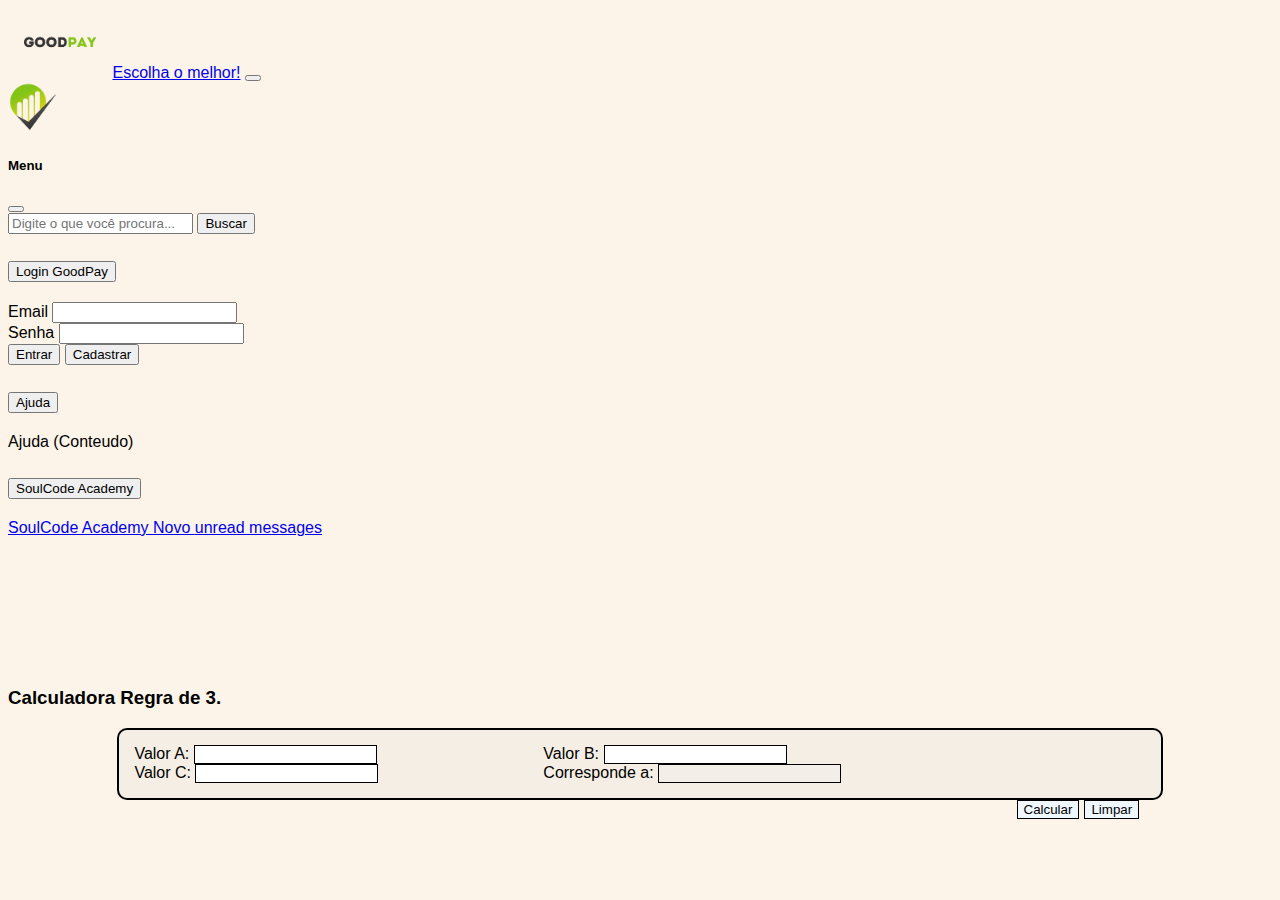
<file: calculadoraRegraTres.html>
<!DOCTYPE html>
<html lang="pt-br">

<head>
    <meta charset="UTF-8">
    <meta http-equiv="X-UA-Compatible" content="IE=edge">
    <meta name="viewport" content="width=device-width, initial-scale=1.0">
    <link href="https://cdn.jsdelivr.net/npm/bootstrap@5.3.0-alpha1/dist/css/bootstrap.min.css" rel="stylesheet"
        integrity="sha384-GLhlTQ8iRABdZLl6O3oVMWSktQOp6b7In1Zl3/Jr59b6EGGoI1aFkw7cmDA6j6gD" crossorigin="anonymous">
    <link rel="stylesheet" href="./css/style.css">
    <link rel="stylesheet" href="./css/styleCalculadoraRegraTres.css">
    <title>Calculadora Regra de 3</title>
</head>

<body>
    <header>
        <!-- NAVBAR - INICIO -->
        <nav class="navbar bg-body-tertiary fixed-top border    ">
            <div class="container-fluid">
                <img src="./images/logo/GoodPayBanner.png" alt="Logo Banner" id="logo-header">
                <a class="navbar-brand" href="#">Escolha o melhor!</a>
                <!-- OFFCANVAS - INICIO -->
                <button class="navbar-toggler" type="button" data-bs-toggle="offcanvas"
                    data-bs-target="#offcanvasNavbar" aria-controls="offcanvasNavbar">
                    <span class="navbar-toggler-icon"></span>
                </button>
                <div class="offcanvas offcanvas-end" tabindex="-1" id="offcanvasNavbar"
                    aria-labelledby="offcanvasNavbarLabel">
                    <div class="offcanvas-header">
                        <img src="./images/logo/GoodPay.png" alt="Logo">
                        <h5 class="offcanvas-title" id="offcanvasNavbarLabel">Menu</h5>
                        <button type="button" class="btn-close" data-bs-dismiss="offcanvas" aria-label="Close"></button>
                    </div>
                    <div class="offcanvas-body">
                        <form class="d-flex mt-3" role="search">
                            <input class="form-control me-2" type="search" placeholder="Digite o que você procura..."
                                aria-label="Search">
                            <button class="btn btn-outline-success" type="submit">Buscar</button>
                        </form>
                        <!-- ACCORDION - INICIO -->
                        <div class="accordion accordion-flush mt-4" id="accordionFlushExample">
                            <div class="accordion-item">
                                <h2 class="accordion-header" id="flush-headingOne">
                                    <button class="accordion-button collapsed" type="button" data-bs-toggle="collapse"
                                        data-bs-target="#flush-collapseOne" aria-expanded="false"
                                        aria-controls="flush-collapseOne">
                                        Login GoodPay
                                    </button>
                                </h2>
                                <div id="flush-collapseOne" class="accordion-collapse collapse"
                                    aria-labelledby="flush-headingOne" data-bs-parent="#accordionFlushExample">
                                    <div class="accordion-body">
                                        <!-- FORM LOGIN - INICIO -->
                                        <form>
                                            <div class="input-group input-group-lg mb-3">
                                                <span class="input-group-text"
                                                    id="inputGroup-sizing-default">Email</span>
                                                <input id="email" type="text" required class="form-control"
                                                    aria-label="Sizing example input"
                                                    aria-describedby="inputGroup-sizing-default" />
                                            </div>
                                            <div class="input-group input-group-lg mb-3">
                                                <span class="input-group-text"
                                                    id="inputGroup-sizing-default">Senha</span>
                                                <input id="senha" type="password" required class="form-control"
                                                    aria-label="Sizing example input"
                                                    aria-describedby="inputGroup-sizing-default" />
                                            </div>
                                            <div class="d-grid gap-2">
                                                <button id="btn-entrar" type="button" class="btn btn-outline-success">
                                                    Entrar
                                                </button>
                                                <button class="btn btn-outline-dark" type="button">
                                                    Cadastrar
                                                </button>
                                            </div>
                                        </form>
                                        <!-- FORM LOGIN - FIM-->
                                    </div>
                                </div>
                            </div>
                            <div class="accordion-item">
                                <h2 class="accordion-header" id="flush-headingTwo">
                                    <button class="accordion-button collapsed" type="button" data-bs-toggle="collapse"
                                        data-bs-target="#flush-collapseTwo" aria-expanded="false"
                                        aria-controls="flush-collapseTwo">
                                        Ajuda
                                    </button>
                                </h2>
                                <div id="flush-collapseTwo" class="accordion-collapse collapse"
                                    aria-labelledby="flush-headingTwo" data-bs-parent="#accordionFlushExample">
                                    <div class="accordion-body">
                                        Ajuda (Conteudo)
                                    </div>
                                </div>
                            </div>
                            <div class="accordion-item">
                                <h2 class="accordion-header" id="flush-headingThree">
                                    <button class="accordion-button collapsed" type="button" data-bs-toggle="collapse"
                                        data-bs-target="#flush-collapseThree" aria-expanded="false"
                                        aria-controls="flush-collapseThree">
                                        SoulCode Academy
                                    </button>
                                </h2>
                                <div id="flush-collapseThree" class="accordion-collapse collapse"
                                    aria-labelledby="flush-headingThree" data-bs-parent="#accordionFlushExample">
                                    <div class="accordion-body">
                                        <a href="https://soulcode.com" target="_blank"
                                            class="btn btn-primary position-relative">
                                            SoulCode Academy
                                            <!-- BADGE - INICIO -->
                                            <span
                                                class="position-absolute top-0 start-100 translate-middle badge rounded-pill bg-danger">
                                                Novo
                                                <span class="visually-hidden">unread messages</span>
                                            </span>
                                            <!-- BADGE - FIM -->
                                        </a>
                                    </div>
                                </div>
                            </div>
                        </div>
                        <!-- ACCORDION - FIM -->
                    </div>
                </div>
                <!-- OFFCANVAS - FIM -->
            </div>
        </nav>
        <!-- NAVBAR - FIM -->
    </header>

    <main class="container mb-5">
        <form>
            <h3 class="mb-5 titulo">Calculadora Regra de 3.</h3>
            <div class="formMain d-flex justify-content-center flex-wrap ">

                <div class="mb-3 formLabel mx-3">
                    <label for="campoValorA" class="form-label ">Valor A:</label>
                    <input type="number" class="form-control campoLabel" id="campoValorA" required>
                </div>
                <div class="mb-3 formLabel mx-3">
                    <label for="campoValorB" class="form-label">Valor B:</label>
                    <input type="number" class="form-control campoLabel" id="campoValorB" required>
                </div>
                <div class="mb-3 formLabel mx-3">
                    <label for="campoValorC" class="form-label">Valor C:</label>
                    <input type="number" class="form-control campoLabel" id="campoValorC" required>
                </div>
                <div class="mb-3 formLabel mx-3">
                    <label for="campoResultado" class="form-label">Corresponde a:</label>
                    <input type="number" class="form-control campoLabel" id="campoResultado"
                         disabled>
                </div>
            </div>
        </form>
            <div class="btn-form d-flex justify-content-end flex-wrap ">
                <button class="btn btnForm mt-3" id="botaoCalculo">Calcular</button>
                <button class="btn btnForm mt-3" id="botaoLimpar">Limpar</button>
            </div>



    </main>
    <script src="https://cdn.jsdelivr.net/npm/bootstrap@5.3.0-alpha1/dist/js/bootstrap.bundle.min.js"
        integrity="sha384-w76AqPfDkMBDXo30jS1Sgez6pr3x5MlQ1ZAGC+nuZB+EYdgRZgiwxhTBTkF7CXvN"
        crossorigin="anonymous"></script>
    <script src="./scripts/calculadoraRegraTres.js"></script>
</body>

</html>
</file>
<file: css/style.css>
* {
    font-family: 'Poppins', sans-serif;

}

#logo-header {
    width: 100px;
    height: 70px;
}

.offcanvas-header img {
    width: 50px;
    height: 50px;
}

main {
    margin-top: 90px;
}

.carousel-indicators {
    bottom: none !important;
    margin-bottom: none !important;
    top: 0;
    margin-top: 1rem;
}

form > p {
    background-color: #148454;
    text-align: center;
    padding: 5px;
    border-radius: 5px;
    font-family: Arial, Helvetica, sans-serif;
    color: white;
    font-weight:500;
    width: 327.2px;
    height: 37.6px;
}
</file>
<file: css/geolocation-style.css>
#geolocationToast img {
    width: 20px;
}
</file>
<file: css/footer.css>
footer {
  margin-top: 10px;
}
/* Footer CSS */

#logoFooter {
  width: 200px;
}

section {
  width: 100%;
  display: inline-block;
  background: #F8F9FA;
  height: 50vh;
  text-align: center;
  font-size: 22px;
  font-weight: 700;
  text-decoration: underline;
  color: black;

}

.footer-distributed {
  background: #F8F9FA;
  box-shadow: 0 1px 1px 0 rgba(0, 0, 0, 0.12);
  box-sizing: border-box;
  width: 100%;
  text-align: left;
  font: bold 16px sans-serif;
  padding: 55px 50px;
  color: black;

}

.footer-distributed .footer-left,
.footer-distributed .footer-center,
.footer-distributed .footer-right {
  display: inline-block;
  vertical-align: top;
}

/* Footer left */

.footer-distributed .footer-left {
  width: 40%;
}

/* The company logo */

.footer-distributed h3 {
  color: black;

  font: normal 36px 'Open Sans', cursive;
  margin: 0;
}

.footer-distributed h3 span {
  color: lightseagreen;
}

/* Footer links */

.footer-distributed .footer-links {
  color: black;

  margin: 20px 0 12px;
  padding: 0;
}

.footer-distributed .footer-links a {
  display: inline-block;
  line-height: 1.8;
  font-weight: 400;
  text-decoration: none;
  color: inherit;

}

.footer-distributed .footer-company-name {
  color: #222;
  font-size: 14px;
  font-weight: normal;
  margin: 0;
}

/* Footer Center */
#email {
  color: #82c418;
}

.footer-distributed .footer-center {
  width: 35%;
}

.footer-distributed .footer-center i {
  background-color: #33383b;
  color: black;
  font-size: 25px;
  width: 38px;
  height: 38px;
  border-radius: 50%;
  text-align: center;
  line-height: 42px;
  margin: 10px 15px;
  vertical-align: middle;
}

.footer-distributed .footer-center i.fa-envelope {
  font-size: 17px;
  line-height: 38px;
}

.footer-distributed .footer-center p {
  display: inline-block;
  color: black;
  font-weight: 400;
  vertical-align: middle;
  margin: 0;

}

#principal span {
  font-size: 20px;
}

#principal span p {
  font-size: 20px;
}

.footer-company-about p {
  font-size: 20px;
}

.footer-distributed .footer-center p span {
  display: block;

  font-size: 20px;

  color: black;
  font-weight: 300;


}
#endereco{
  font-size: 16px !important;
  font-weight: 300 !important;
}
.footer-distributed .footer-center p a {
  color: lightseagreen;
  text-decoration: none;
  ;
}

.footer-distributed .footer-links a:before {
  content: "|";
  font-weight: 300;
  font-size: 20px;
  left: 0;
  color: #000000;
  display: inline-block;
  padding-right: 5px;
}


.footer-distributed .footer-links .link-1:before {
  content: none;
}

/* Footer Right */

.footer-distributed .footer-right {
  width: 20%;
}

.footer-distributed .footer-company-about {
  line-height: 20px;
  color: black;
  font-size: 13px;
  font-weight: normal;
  margin: 0;
}

.footer-distributed .footer-company-about span {
  display: block;
  color: #82c418;
  font-size: 15px;
  font-weight: semibold;
  margin-bottom: 20px;
  text-align: center;
}

.footer-distributed .footer-company-about {
  font-size: 16px;
  text-align: justify;

}



.link-1 {
  padding: 10px;
}
.link-1:hover {

  color: #82c418 !important;
}

.footer-distributed .footer-icons {
  margin-top: 35px;
  display: flex;
  justify-content: space-evenly;

  
}

.iconsFooter:hover {
  transform: scale(1.2);
  transition: 1.2 ;
  -webkit-transition: 1.2 ;
  -moz-transition: 1.2 ;
  -ms-transition: 1.2 ;
  -o-transition: 1.2 ;
}



.footer-distributed .footer-icons a {
  display: inline-block;
  width: 35px;
  height: 35px;
  cursor: pointer;
  background-color: #82c41800;
  border-radius: 10px;
  font-size: 20px;
  color: #ffffff;
  text-align: center;
  line-height: 35px;
  margin-right: 3px;
  margin-bottom: 5px;
  -webkit-border-radius: 10px;
  -moz-border-radius: 10px;
  -ms-border-radius: 10px;
  -o-border-radius: 10px;
}

/* If you don't want the footer to be responsive, remove these media queries */

@media (max-width: 880px) {

  .footer-distributed {
      font: bold 14px sans-serif;
  }

  .footer-distributed .footer-left,
  .footer-distributed .footer-center,
  .footer-distributed .footer-right {
      display: block;
      width: 100%;
      margin-bottom: 40px;
      text-align: center;
  }

  .footer-distributed .footer-center i {
      margin-left: 0;
  }
}
</file>
<file: css/pagcadastro.css>
* {
  margin: 0;
  box-sizing: border-box;
}

body {
  height: 100%;
  background-color: #5cc57f !important;
}

.container {
  display: flex;
  height: 100vh;
  align-items: center;
}

.container form {
  display: flex;
  flex-flow: column nowrap;
  align-items: center;
}

.container .imagem-esquerda {
  width: 470px;
  height: 470px;
}

.container form .linha {
  border-top: 0.1px solid #dedede;
  width: 60%;
}

.container form div input {
  border-radius: 3px !important;
  border: 1px solid #dedede;
}

div .cor {
  background: #6c757d;
  color: white;
  transition-property: all;
  transition-duration: 0.5s;
}

div .cor:hover {
  background: #3e4144;
  color: white;
  transform: scale(1.01);
}

/* --------- MEDIA QUERY --------- */
@media (max-width: 768px) {
  body {
    background: rgb(20, 121, 3);
    background: linear-gradient(
      220deg,
      rgba(20, 121, 3, 1) 13%,
      rgba(92, 197, 127, 1) 34%,
      rgba(55, 158, 63, 0.375875350140056) 50%,
      rgba(92, 197, 127, 1) 67%,
      rgba(20, 121, 3, 0.8100490196078431) 82%
    );
  }
  .imagem-esquerda {
    display: none;
  }
  .container form {
    display: flex;
    flex-flow: column nowrap;
    align-items: start;
    box-sizing: border-box;
  }
  .col-md-7 {
    width: 100% !important;
  }
}

@media (max-width: 1000px) {
  .container .imagem-esquerda {
    width: 350px;
    height: 350px;
    margin-left: 10%;
  }
  .container form {
    display: flex;
    flex-flow: column nowrap;
    align-items: start;
    box-sizing: border-box;
  }
  .col-md-7,
  h2,
  div.linha,
  .cor {
    width: 100% !important;
  }

  form {
    justify-content: center;
    text-align: center;
    width: 100%;
  }

  .col-7 {
    width: 100% !important;
    border: 1px solid yellow;
  }
  .faca-login {
    text-align: start;
  }
}
</file>
<file: css/style-calc-pt.css>
* {
  margin: 0;
}

body,
html {
  height: 100%;
}

.centralizar {
  height: 100%;
  display: flex;
  align-items: center;
  justify-content: center;
  flex-direction: column;
}

.calc {
  border: 4px double #82c418;
  border-radius: 25px;
  margin-top: 80px;
}

.tamanho-entrada {
  width: 800px;
  display: flex;
}

h1 {
  display: flex;
  justify-content: center;
}

.margem {
  margin: 15px 0;
}

.margem button {
  width: 140px;
  border-radius: 50px;
  font-weight: 700;
}

.btn-bg {
  background-color: #82c418 !important;
  border: 1px solid #147903 !important;

  transition-property: all !important;
  transition-duration: 0.15s !important;
}

.btn-hover:hover {
  background-color: #147903 !important;
}
</file>
<file: css/styleCalculadoraRegraTres.css>
body {
    background-color: rgba(250, 235, 215, 0.555);
}

.formMain {
  padding: 15px;
  border-radius: 10px;
  border: 2px solid black;
  width: 80%;
  margin: 0 auto;
  background-color: rgba(209, 209, 206, 0.158);
}

.titulo  {
  margin-top: 150px;
}
.formLabel {
  display: inline-block;
  width: 40%;

}

.btn-form {
  width: 80%;
  display: flex;
  justify-content: flex-end;
  margin-left: 120px;
}

.campoLabel {
  border: 1px solid black;
}

.campoLabel:hover {
    border: 1px solid rgb(65, 182, 250);
}

.btnForm {
    border: 1px solid black;
    margin-left: 5px;
    background-color: aliceblue;

}

.btnForm:hover {
    background-color: rgba(52, 146, 52, 0.39);
    border: 1px solid black;
    transform: scale(1.1);

}
</file>
